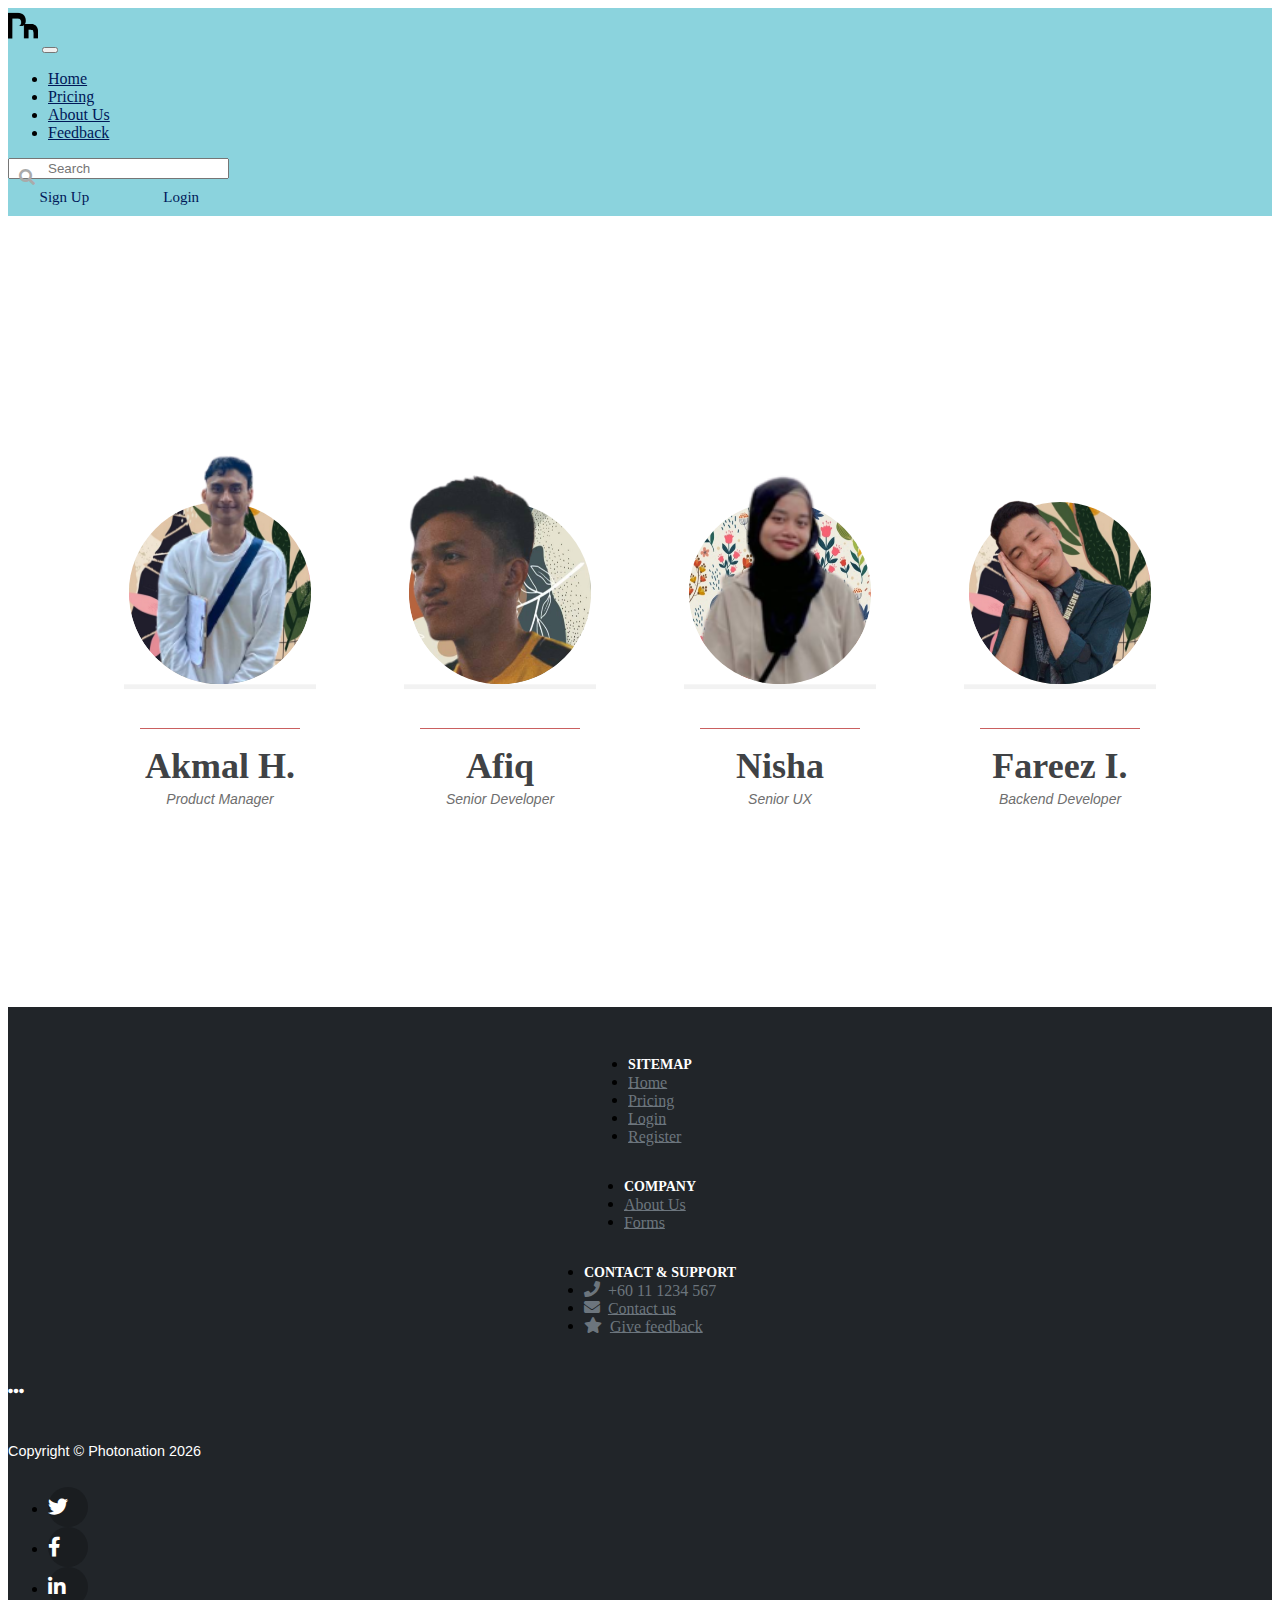
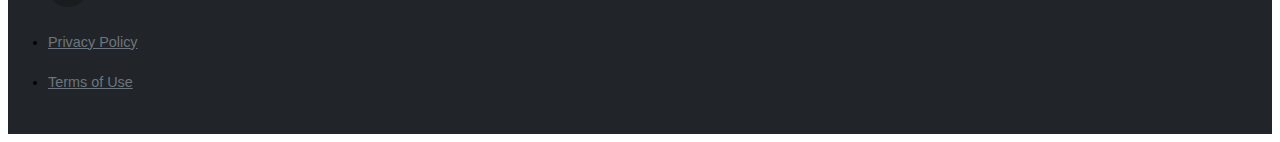
<file: about-us.html>
<!DOCTYPE html>
<html lang="en">
  <head>
    <title>Title</title>
    <!-- Required meta tags -->
    <meta charset="utf-8" />
    <meta
      name="viewport"
      content="width=device-width, initial-scale=1, shrink-to-fit=no"
    />

    <!-- Bootstrap CSS v5.2.1 -->
    <link
      href="https://cdn.jsdelivr.net/npm/bootstrap@5.2.1/dist/css/bootstrap.min.css"
      rel="stylesheet"
      integrity="sha384-iYQeCzEYFbKjA/T2uDLTpkwGzCiq6soy8tYaI1GyVh/UjpbCx/TYkiZhlZB6+fzT"
      crossorigin="anonymous"
    />
    <link
      rel="stylesheet"
      href="https://use.fontawesome.com/releases/v5.3.1/css/all.css"
    />
    <link rel="stylesheet" href="styles/style.css" />
    <link rel="stylesheet" href="styles/about-us.css" />
  </head>

  <body>
    <header>
      <nav class="navbar navbar-expand-lg">
        <div class="container-fluid">
          <a class="navbar-brand" href="index.html"
            ><img src="img/logo.png" width="30px" alt=""
          /></a>
          <button
            class="navbar-toggler hamburger hamburger--spin"
            type="button"
            data-bs-toggle="collapse"
            data-bs-target="#navbarSupportedContent"
            aria-controls="navbarSupportedContent"
            aria-expanded="false"
            aria-label="Toggle navigation"
          >
            <span class="hamburger-box">
              <span class="hamburger-inner"></span>
            </span>
          </button>
          <div class="collapse navbar-collapse" id="navbarSupportedContent">
            <ul class="navbar-nav me-auto mb-2 mb-lg-0">
              <li class="nav-item">
                <a class="nav-link active" aria-current="page" href="index.html">Home</a>
              </li>
              <li class="nav-item">
                <a class="nav-link" href="pricing.html">Pricing</a>
              </li>
              <li class="nav-item">
                <a class="nav-link" href="about-us.html">About Us</a>
              </li>
              <li class="nav-item">
                <a class="nav-link" href="feedback.html">Feedback</a>
              </li>
            </ul>
            <form class="d-flex justify-content-between gap-3">
              <div class="form-group has-search">
                <span class="fa fa-search form-control-feedback"></span>
                <input type="text" class="form-control" placeholder="Search" />
              </div>
              <a href="register.html" class="login rounded-pill">Sign Up</a>
              <a href="login.html" class="login rounded-pill">Login</a>
            </form>
          </div>
        </div>
      </nav>
    </header>
    <main>
      <div class="person">
        <div class="prof-container">
          <div class="container-inner">
            <img
              class="circle"
              src="[data-uri]"
            />
            <img class="img img1" src="img/hisye.png" />
          </div>
        </div>
        <div class="divider"></div>
        <div class="name">Akmal H.</div>
        <div class="title">Product Manager</div>
      </div>
      <div class="person">
        <div class="prof-container">
          <div class="container-inner">
            <img
              class="circle"
              src="[data-uri]"
            />
            <img class="img img2" src="img/apik.png" />
          </div>
        </div>
        <div class="divider"></div>
        <div class="name">Afiq</div>
        <div class="title">Senior Developer</div>
      </div>
      <div class="person">
        <div class="prof-container">
          <div class="container-inner">
            <img
              class="circle"
              src="[data-uri]"
            />
            <img class="img img3" src="img/nisha.png" />
          </div>
        </div>
        <div class="divider"></div>
        <div class="name">Nisha</div>
        <div class="title">Senior UX</div>
      </div>
      <div class="person">
        <div class="prof-container">
          <div class="container-inner">
            <img
              class="circle"
              src="[data-uri]"
            />
            <img class="img img1" src="img/aar.png" />
          </div>
        </div>
        <div class="divider"></div>
        <div class="name">Fareez I.</div>
        <div class="title">Backend Developer</div>
      </div>
    </main>
    <footer>
      <div class="container">
        <div class="row">
          <div class="col-md-4 footer-column">
            <ul class="nav flex-column">
              <li class="nav-item">
                <span class="footer-title">Sitemap</span>
              </li>
              <li class="nav-item">
                <a class="nav-link" href="index.html">Home</a>
              </li>
              <li class="nav-item">
                <a class="nav-link" href="pricing.html">Pricing</a>
              </li>
              <li class="nav-item">
                <a class="nav-link" href="login.html">Login</a>
              </li>
              <li class="nav-item">
                <a class="nav-link" href="register.html">Register</a>
              </li>
            </ul>
          </div>
          <div class="col-md-4 footer-column">
            <ul class="nav flex-column">
              <li class="nav-item">
                <span class="footer-title">Company</span>
              </li>
              <li class="nav-item">
                <a class="nav-link" href="about-us.html">About Us</a>
              </li>
              <li class="nav-item">
                <a class="nav-link" href="feedback.html">Forms</a>
              </li>
            </ul>
          </div>
          <div class="col-md-4 footer-column">
            <ul class="nav flex-column">
              <li class="nav-item">
                <span class="footer-title">Contact & Support</span>
              </li>
              <li class="nav-item">
                <span class="nav-link"
                  ><i class="fas fa-phone"></i>+60 11 1234 567</span
                >
              </li>
              <li class="nav-item">
                <a class="nav-link" href="mailto:number13400@gmail.com"
                  ><i class="fas fa-envelope"></i>Contact us</a
                >
              </li>
              <li class="nav-item">
                <a class="nav-link" href="feedback.html"
                  ><i class="fas fa-star"></i>Give feedback</a
                >
              </li>
            </ul>
          </div>
        </div>

        <div class="text-center"><i class="fas fa-ellipsis-h"></i></div>

        <div class="row text-center">
          <div class="col-md-4 box">
            <span class="copyright quick-links"
              >Copyright &copy; Photonation
              <script>
                document.write(new Date().getFullYear());
              </script>
            </span>
          </div>
          <div class="col-md-4 box">
            <ul class="list-inline social-buttons">
              <li class="list-inline-item">
                <a href="https://twitter.com/apkmstr">
                  <i class="fab fa-twitter"></i>
                </a>
              </li>
              <li class="list-inline-item">
                <a href="https://www.facebook.com/fiqezoid">
                  <i class="fab fa-facebook-f"></i>
                </a>
              </li>
              <li class="list-inline-item">
                <a href="https://www.linkedin.com/in/muhammad-a-a7829a116/">
                  <i class="fab fa-linkedin-in"></i>
                </a>
              </li>
            </ul>
          </div>
          <div class="col-md-4 box">
            <ul class="list-inline quick-links">
              <li class="list-inline-item">
                <a href="#">Privacy Policy</a>
              </li>
              <li class="list-inline-item">
                <a href="#">Terms of Use</a>
              </li>
            </ul>
          </div>
        </div>
      </div>
    </footer>
    <!-- Bootstrap JavaScript Libraries -->
    <script
      src="https://cdn.jsdelivr.net/npm/@popperjs/core@2.11.6/dist/umd/popper.min.js"
      integrity="sha384-oBqDVmMz9ATKxIep9tiCxS/Z9fNfEXiDAYTujMAeBAsjFuCZSmKbSSUnQlmh/jp3"
      crossorigin="anonymous"
    ></script>

    <script
      src="https://cdn.jsdelivr.net/npm/bootstrap@5.2.1/dist/js/bootstrap.min.js"
      integrity="sha384-7VPbUDkoPSGFnVtYi0QogXtr74QeVeeIs99Qfg5YCF+TidwNdjvaKZX19NZ/e6oz"
      crossorigin="anonymous"
    ></script>
  </body>
</html>
</file>
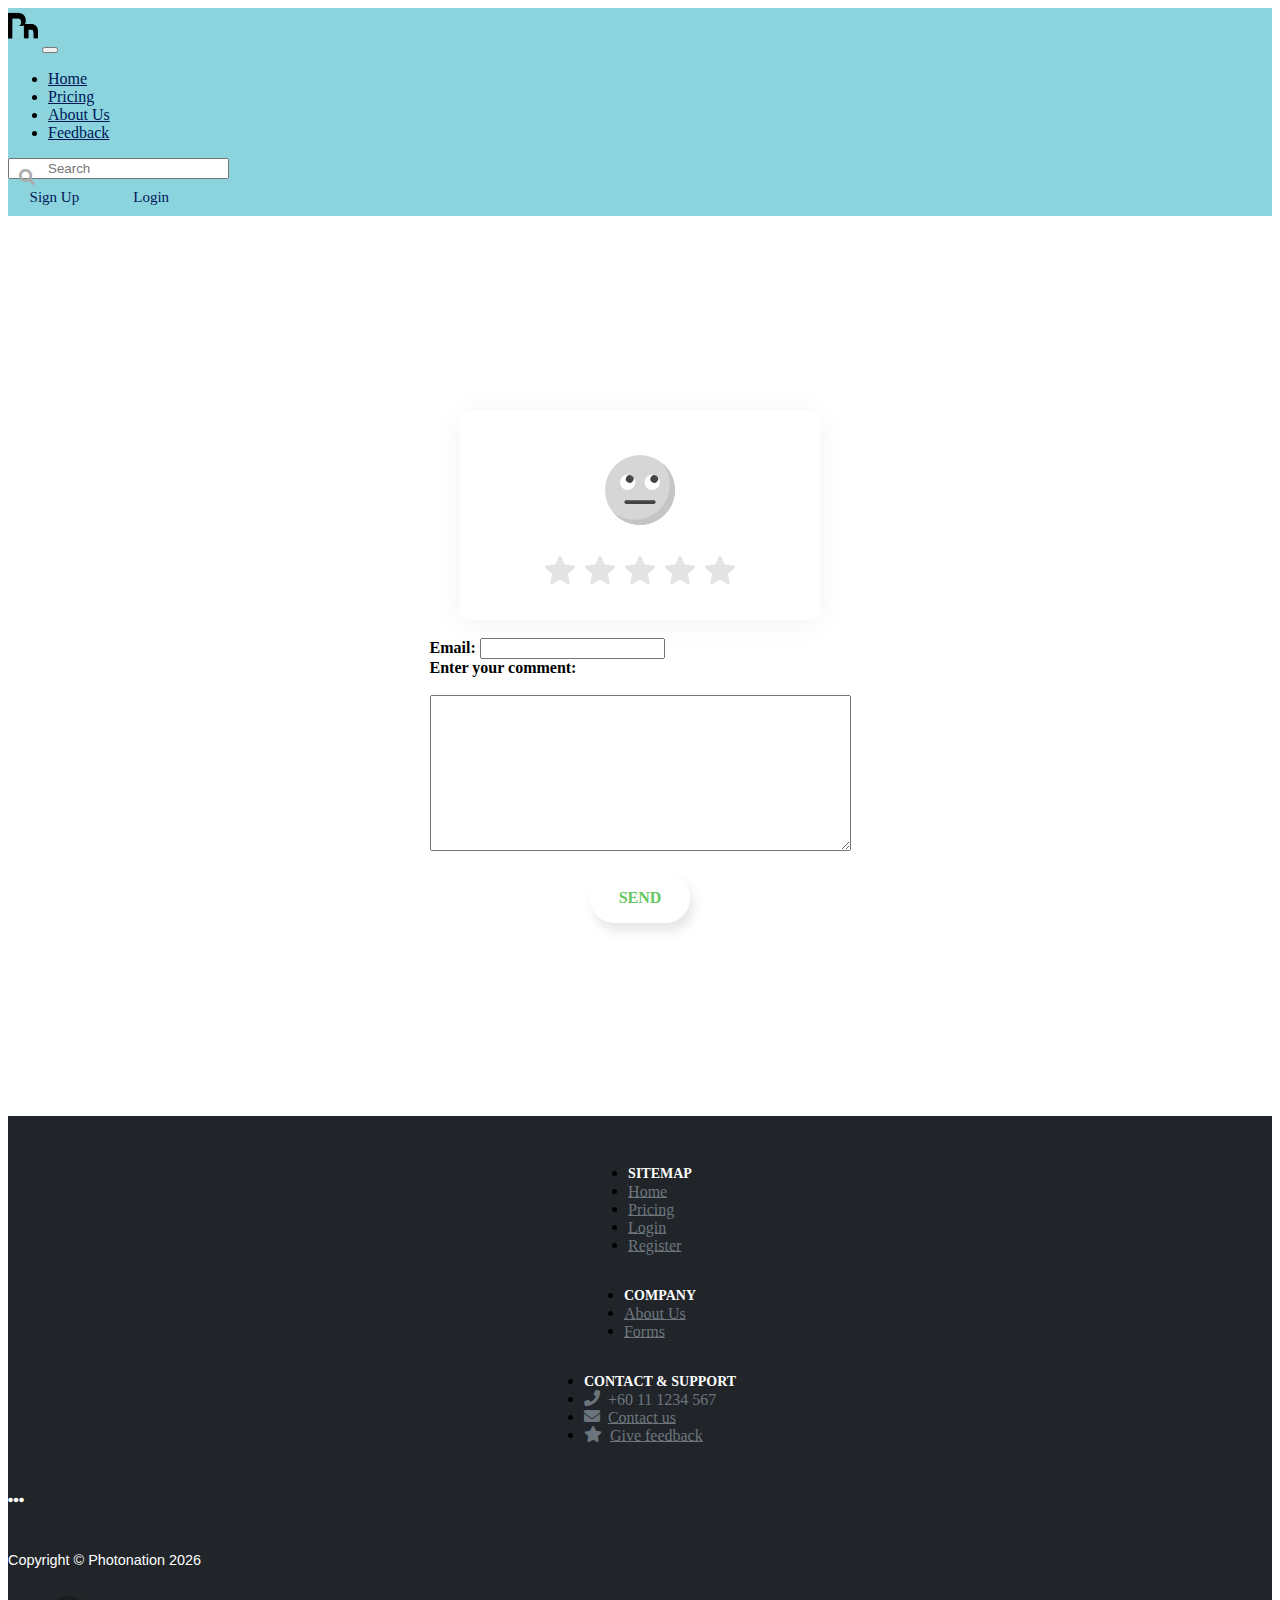
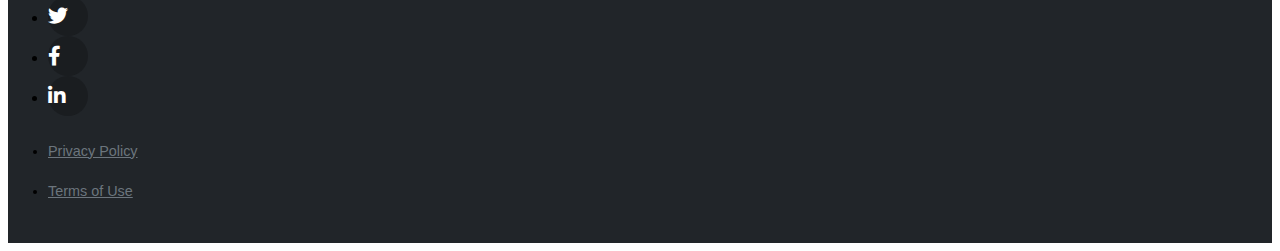
<file: feedback.html>
<!DOCTYPE html>
<html lang="en">
  <head>
    <title>Feedback Form</title>
    <link rel="shortcut icon" href="img/favicon.ico" />
    <!-- Required meta tags -->
    <meta charset="utf-8" />
    <meta
      name="viewport"
      content="width=device-width, initial-scale=1, shrink-to-fit=no"
    />

    <!-- Bootstrap CSS v5.2.1 -->
    <link
      href="https://cdn.jsdelivr.net/npm/bootstrap@5.2.1/dist/css/bootstrap.min.css"
      rel="stylesheet"
      integrity="sha384-iYQeCzEYFbKjA/T2uDLTpkwGzCiq6soy8tYaI1GyVh/UjpbCx/TYkiZhlZB6+fzT"
      crossorigin="anonymous"
    />
    <link
      rel="stylesheet"
      href="https://use.fontawesome.com/releases/v5.3.1/css/all.css"
    />
    <link rel="stylesheet" href="styles/feedback.css" />
    <link rel="stylesheet" href="styles/style.css" />
    <script src="https://cdnjs.cloudflare.com/ajax/libs/jquery/2.2.2/jquery.min.js"></script>
  </head>

  <body>
    <header>
      <nav class="navbar navbar-expand-lg">
        <div class="container-fluid">
          <a class="navbar-brand" href="index.html"
            ><img src="img/logo.png" width="30px" alt=""
          /></a>
          <button
            class="navbar-toggler hamburger hamburger--spin"
            type="button"
            data-bs-toggle="collapse"
            data-bs-target="#navbarSupportedContent"
            aria-controls="navbarSupportedContent"
            aria-expanded="false"
            aria-label="Toggle navigation"
          >
            <span class="hamburger-box">
              <span class="hamburger-inner"></span>
            </span>
          </button>
          <div class="collapse navbar-collapse" id="navbarSupportedContent">
            <ul class="navbar-nav me-auto mb-2 mb-lg-0">
              <li class="nav-item">
                <a class="nav-link active" aria-current="page" href="index.html">Home</a>
              </li>
              <li class="nav-item">
                <a class="nav-link" href="pricing.html">Pricing</a>
              </li>
              <li class="nav-item">
                <a class="nav-link" href="about-us.html">About Us</a>
              </li>
              <li class="nav-item">
                <a class="nav-link" href="feedback.html">Feedback</a>
              </li>
            </ul>
            <form class="d-flex justify-content-between gap-3">
              <div class="form-group has-search">
                <span class="fa fa-search form-control-feedback"></span>
                <input type="text" class="form-control" placeholder="Search" />
              </div>
              <a href="register.html" class="login rounded-pill">Sign Up</a>
              <a href="login.html" class="login rounded-pill">Login</a>
            </form>
          </div>
        </div>
      </nav>
    </header>
    <main>
      <div class="container-feedback">
        <div class="feedback">
          <div class="rating">
            <input type="radio" name="rating" id="rating-5" />
            <label for="rating-5"></label>
            <input type="radio" name="rating" id="rating-4" />
            <label for="rating-4"></label>
            <input type="radio" name="rating" id="rating-3" />
            <label for="rating-3"></label>
            <input type="radio" name="rating" id="rating-2" />
            <label for="rating-2"></label>
            <input type="radio" name="rating" id="rating-1" />
            <label for="rating-1"></label>
            <div class="emoji-wrapper">
              <div class="emoji">
                <svg
                  class="rating-0"
                  xmlns="http://www.w3.org/2000/svg"
                  viewBox="0 0 512 512"
                >
                  <circle cx="256" cy="256" r="256" fill="#ffd93b" />
                  <path
                    d="M512 256c0 141.44-114.64 256-256 256-80.48 0-152.32-37.12-199.28-95.28 43.92 35.52 99.84 56.72 160.72 56.72 141.36 0 256-114.56 256-256 0-60.88-21.2-116.8-56.72-160.72C474.8 103.68 512 175.52 512 256z"
                    fill="#f4c534"
                  />
                  <ellipse
                    transform="scale(-1) rotate(31.21 715.433 -595.455)"
                    cx="166.318"
                    cy="199.829"
                    rx="56.146"
                    ry="56.13"
                    fill="#fff"
                  />
                  <ellipse
                    transform="rotate(-148.804 180.87 175.82)"
                    cx="180.871"
                    cy="175.822"
                    rx="28.048"
                    ry="28.08"
                    fill="#3e4347"
                  />
                  <ellipse
                    transform="rotate(-113.778 194.434 165.995)"
                    cx="194.433"
                    cy="165.993"
                    rx="8.016"
                    ry="5.296"
                    fill="#5a5f63"
                  />
                  <ellipse
                    transform="scale(-1) rotate(31.21 715.397 -1237.664)"
                    cx="345.695"
                    cy="199.819"
                    rx="56.146"
                    ry="56.13"
                    fill="#fff"
                  />
                  <ellipse
                    transform="rotate(-148.804 360.25 175.837)"
                    cx="360.252"
                    cy="175.84"
                    rx="28.048"
                    ry="28.08"
                    fill="#3e4347"
                  />
                  <ellipse
                    transform="scale(-1) rotate(66.227 254.508 -573.138)"
                    cx="373.794"
                    cy="165.987"
                    rx="8.016"
                    ry="5.296"
                    fill="#5a5f63"
                  />
                  <path
                    d="M370.56 344.4c0 7.696-6.224 13.92-13.92 13.92H155.36c-7.616 0-13.92-6.224-13.92-13.92s6.304-13.92 13.92-13.92h201.296c7.696.016 13.904 6.224 13.904 13.92z"
                    fill="#3e4347"
                  />
                </svg>
                <svg
                  class="rating-1"
                  xmlns="http://www.w3.org/2000/svg"
                  viewBox="0 0 512 512"
                >
                  <circle cx="256" cy="256" r="256" fill="#ffd93b" />
                  <path
                    d="M512 256A256 256 0 0 1 56.7 416.7a256 256 0 0 0 360-360c58.1 47 95.3 118.8 95.3 199.3z"
                    fill="#f4c534"
                  />
                  <path
                    d="M328.4 428a92.8 92.8 0 0 0-145-.1 6.8 6.8 0 0 1-12-5.8 86.6 86.6 0 0 1 84.5-69 86.6 86.6 0 0 1 84.7 69.8c1.3 6.9-7.7 10.6-12.2 5.1z"
                    fill="#3e4347"
                  />
                  <path
                    d="M269.2 222.3c5.3 62.8 52 113.9 104.8 113.9 52.3 0 90.8-51.1 85.6-113.9-2-25-10.8-47.9-23.7-66.7-4.1-6.1-12.2-8-18.5-4.2a111.8 111.8 0 0 1-60.1 16.2c-22.8 0-42.1-5.6-57.8-14.8-6.8-4-15.4-1.5-18.9 5.4-9 18.2-13.2 40.3-11.4 64.1z"
                    fill="#f4c534"
                  />
                  <path
                    d="M357 189.5c25.8 0 47-7.1 63.7-18.7 10 14.6 17 32.1 18.7 51.6 4 49.6-26.1 89.7-67.5 89.7-41.6 0-78.4-40.1-82.5-89.7A95 95 0 0 1 298 174c16 9.7 35.6 15.5 59 15.5z"
                    fill="#fff"
                  />
                  <path
                    d="M396.2 246.1a38.5 38.5 0 0 1-38.7 38.6 38.5 38.5 0 0 1-38.6-38.6 38.6 38.6 0 1 1 77.3 0z"
                    fill="#3e4347"
                  />
                  <path
                    d="M380.4 241.1c-3.2 3.2-9.9 1.7-14.9-3.2-4.8-4.8-6.2-11.5-3-14.7 3.3-3.4 10-2 14.9 2.9 4.9 5 6.4 11.7 3 15z"
                    fill="#fff"
                  />
                  <path
                    d="M242.8 222.3c-5.3 62.8-52 113.9-104.8 113.9-52.3 0-90.8-51.1-85.6-113.9 2-25 10.8-47.9 23.7-66.7 4.1-6.1 12.2-8 18.5-4.2 16.2 10.1 36.2 16.2 60.1 16.2 22.8 0 42.1-5.6 57.8-14.8 6.8-4 15.4-1.5 18.9 5.4 9 18.2 13.2 40.3 11.4 64.1z"
                    fill="#f4c534"
                  />
                  <path
                    d="M155 189.5c-25.8 0-47-7.1-63.7-18.7-10 14.6-17 32.1-18.7 51.6-4 49.6 26.1 89.7 67.5 89.7 41.6 0 78.4-40.1 82.5-89.7A95 95 0 0 0 214 174c-16 9.7-35.6 15.5-59 15.5z"
                    fill="#fff"
                  />
                  <path
                    d="M115.8 246.1a38.5 38.5 0 0 0 38.7 38.6 38.5 38.5 0 0 0 38.6-38.6 38.6 38.6 0 1 0-77.3 0z"
                    fill="#3e4347"
                  />
                  <path
                    d="M131.6 241.1c3.2 3.2 9.9 1.7 14.9-3.2 4.8-4.8 6.2-11.5 3-14.7-3.3-3.4-10-2-14.9 2.9-4.9 5-6.4 11.7-3 15z"
                    fill="#fff"
                  />
                </svg>
                <svg
                  class="rating-2"
                  xmlns="http://www.w3.org/2000/svg"
                  viewBox="0 0 512 512"
                >
                  <circle cx="256" cy="256" r="256" fill="#ffd93b" />
                  <path
                    d="M512 256A256 256 0 0 1 56.7 416.7a256 256 0 0 0 360-360c58.1 47 95.3 118.8 95.3 199.3z"
                    fill="#f4c534"
                  />
                  <path
                    d="M336.6 403.2c-6.5 8-16 10-25.5 5.2a117.6 117.6 0 0 0-110.2 0c-9.4 4.9-19 3.3-25.6-4.6-6.5-7.7-4.7-21.1 8.4-28 45.1-24 99.5-24 144.6 0 13 7 14.8 19.7 8.3 27.4z"
                    fill="#3e4347"
                  />
                  <path
                    d="M276.6 244.3a79.3 79.3 0 1 1 158.8 0 79.5 79.5 0 1 1-158.8 0z"
                    fill="#fff"
                  />
                  <circle cx="340" cy="260.4" r="36.2" fill="#3e4347" />
                  <g fill="#fff">
                    <ellipse
                      transform="rotate(-135 326.4 246.6)"
                      cx="326.4"
                      cy="246.6"
                      rx="6.5"
                      ry="10"
                    />
                    <path
                      d="M231.9 244.3a79.3 79.3 0 1 0-158.8 0 79.5 79.5 0 1 0 158.8 0z"
                    />
                  </g>
                  <circle cx="168.5" cy="260.4" r="36.2" fill="#3e4347" />
                  <ellipse
                    transform="rotate(-135 182.1 246.7)"
                    cx="182.1"
                    cy="246.7"
                    rx="10"
                    ry="6.5"
                    fill="#fff"
                  />
                </svg>
                <svg
                  class="rating-3"
                  xmlns="http://www.w3.org/2000/svg"
                  viewBox="0 0 512 512"
                >
                  <circle cx="256" cy="256" r="256" fill="#ffd93b" />
                  <path
                    d="M407.7 352.8a163.9 163.9 0 0 1-303.5 0c-2.3-5.5 1.5-12 7.5-13.2a780.8 780.8 0 0 1 288.4 0c6 1.2 9.9 7.7 7.6 13.2z"
                    fill="#3e4347"
                  />
                  <path
                    d="M512 256A256 256 0 0 1 56.7 416.7a256 256 0 0 0 360-360c58.1 47 95.3 118.8 95.3 199.3z"
                    fill="#f4c534"
                  />
                  <g fill="#fff">
                    <path
                      d="M115.3 339c18.2 29.6 75.1 32.8 143.1 32.8 67.1 0 124.2-3.2 143.2-31.6l-1.5-.6a780.6 780.6 0 0 0-284.8-.6z"
                    />
                    <ellipse cx="356.4" cy="205.3" rx="81.1" ry="81" />
                  </g>
                  <ellipse
                    cx="356.4"
                    cy="205.3"
                    rx="44.2"
                    ry="44.2"
                    fill="#3e4347"
                  />
                  <g fill="#fff">
                    <ellipse
                      transform="scale(-1) rotate(45 454 -906)"
                      cx="375.3"
                      cy="188.1"
                      rx="12"
                      ry="8.1"
                    />
                    <ellipse cx="155.6" cy="205.3" rx="81.1" ry="81" />
                  </g>
                  <ellipse
                    cx="155.6"
                    cy="205.3"
                    rx="44.2"
                    ry="44.2"
                    fill="#3e4347"
                  />
                  <ellipse
                    transform="scale(-1) rotate(45 454 -421.3)"
                    cx="174.5"
                    cy="188"
                    rx="12"
                    ry="8.1"
                    fill="#fff"
                  />
                </svg>
                <svg
                  class="rating-4"
                  xmlns="http://www.w3.org/2000/svg"
                  viewBox="0 0 512 512"
                >
                  <circle cx="256" cy="256" r="256" fill="#ffd93b" />
                  <path
                    d="M512 256A256 256 0 0 1 56.7 416.7a256 256 0 0 0 360-360c58.1 47 95.3 118.8 95.3 199.3z"
                    fill="#f4c534"
                  />
                  <path
                    d="M232.3 201.3c0 49.2-74.3 94.2-74.3 94.2s-74.4-45-74.4-94.2a38 38 0 0 1 74.4-11.1 38 38 0 0 1 74.3 11.1z"
                    fill="#e24b4b"
                  />
                  <path
                    d="M96.1 173.3a37.7 37.7 0 0 0-12.4 28c0 49.2 74.3 94.2 74.3 94.2C80.2 229.8 95.6 175.2 96 173.3z"
                    fill="#d03f3f"
                  />
                  <path
                    d="M215.2 200c-3.6 3-9.8 1-13.8-4.1-4.2-5.2-4.6-11.5-1.2-14.1 3.6-2.8 9.7-.7 13.9 4.4 4 5.2 4.6 11.4 1.1 13.8z"
                    fill="#fff"
                  />
                  <path
                    d="M428.4 201.3c0 49.2-74.4 94.2-74.4 94.2s-74.3-45-74.3-94.2a38 38 0 0 1 74.4-11.1 38 38 0 0 1 74.3 11.1z"
                    fill="#e24b4b"
                  />
                  <path
                    d="M292.2 173.3a37.7 37.7 0 0 0-12.4 28c0 49.2 74.3 94.2 74.3 94.2-77.8-65.7-62.4-120.3-61.9-122.2z"
                    fill="#d03f3f"
                  />
                  <path
                    d="M411.3 200c-3.6 3-9.8 1-13.8-4.1-4.2-5.2-4.6-11.5-1.2-14.1 3.6-2.8 9.7-.7 13.9 4.4 4 5.2 4.6 11.4 1.1 13.8z"
                    fill="#fff"
                  />
                  <path
                    d="M381.7 374.1c-30.2 35.9-75.3 64.4-125.7 64.4s-95.4-28.5-125.8-64.2a17.6 17.6 0 0 1 16.5-28.7 627.7 627.7 0 0 0 218.7-.1c16.2-2.7 27 16.1 16.3 28.6z"
                    fill="#3e4347"
                  />
                  <path
                    d="M256 438.5c25.7 0 50-7.5 71.7-19.5-9-33.7-40.7-43.3-62.6-31.7-29.7 15.8-62.8-4.7-75.6 34.3 20.3 10.4 42.8 17 66.5 17z"
                    fill="#e24b4b"
                  />
                </svg>
                <svg
                  class="rating-5"
                  xmlns="http://www.w3.org/2000/svg"
                  viewBox="0 0 512 512"
                >
                  <g fill="#ffd93b">
                    <circle cx="256" cy="256" r="256" />
                    <path
                      d="M512 256A256 256 0 0 1 56.8 416.7a256 256 0 0 0 360-360c58 47 95.2 118.8 95.2 199.3z"
                    />
                  </g>
                  <path
                    d="M512 99.4v165.1c0 11-8.9 19.9-19.7 19.9h-187c-13 0-23.5-10.5-23.5-23.5v-21.3c0-12.9-8.9-24.8-21.6-26.7-16.2-2.5-30 10-30 25.5V261c0 13-10.5 23.5-23.5 23.5h-187A19.7 19.7 0 0 1 0 264.7V99.4c0-10.9 8.8-19.7 19.7-19.7h472.6c10.8 0 19.7 8.7 19.7 19.7z"
                    fill="#e9eff4"
                  />
                  <path
                    d="M204.6 138v88.2a23 23 0 0 1-23 23H58.2a23 23 0 0 1-23-23v-88.3a23 23 0 0 1 23-23h123.4a23 23 0 0 1 23 23z"
                    fill="#45cbea"
                  />
                  <path
                    d="M476.9 138v88.2a23 23 0 0 1-23 23H330.3a23 23 0 0 1-23-23v-88.3a23 23 0 0 1 23-23h123.4a23 23 0 0 1 23 23z"
                    fill="#e84d88"
                  />
                  <g fill="#38c0dc">
                    <path
                      d="M95.2 114.9l-60 60v15.2l75.2-75.2zM123.3 114.9L35.1 203v23.2c0 1.8.3 3.7.7 5.4l116.8-116.7h-29.3z"
                    />
                  </g>
                  <g fill="#d23f77">
                    <path
                      d="M373.3 114.9l-66 66V196l81.3-81.2zM401.5 114.9l-94.1 94v17.3c0 3.5.8 6.8 2.2 9.8l121.1-121.1h-29.2z"
                    />
                  </g>
                  <path
                    d="M329.5 395.2c0 44.7-33 81-73.4 81-40.7 0-73.5-36.3-73.5-81s32.8-81 73.5-81c40.5 0 73.4 36.3 73.4 81z"
                    fill="#3e4347"
                  />
                  <path
                    d="M256 476.2a70 70 0 0 0 53.3-25.5 34.6 34.6 0 0 0-58-25 34.4 34.4 0 0 0-47.8 26 69.9 69.9 0 0 0 52.6 24.5z"
                    fill="#e24b4b"
                  />
                  <path
                    d="M290.3 434.8c-1 3.4-5.8 5.2-11 3.9s-8.4-5.1-7.4-8.7c.8-3.3 5.7-5 10.7-3.8 5.1 1.4 8.5 5.3 7.7 8.6z"
                    fill="#fff"
                    opacity=".2"
                  />
                </svg>
              </div>
            </div>
          </div>
        </div>
        <form>
          <br />
          <div class="mb-3">
            <label for="" class="form-label"><b>Email:</b></label>
            <input
              type="text"
              class="form-control"
              name=""
              id=""
              aria-describedby="helpId"
              placeholder=""
            />
          </div>
          <label for="paragraph"><b>Enter your comment:</b></label
          ><br />
          <br />
          <textarea
            id="paragraph"
            class="form-control"
            name="paragraph"
            rows="10"
            cols="50"
          ></textarea>
        </form>
        <br />
        <input id="checkbox" class="checkbox" type="checkbox" name="checkbox" />
        <label class="button" for="checkbox">
          <span class="front">Send</span>
          <span class="back">Done</span>
        </label>
      </div>
    </main>
    <footer>
      <div class="container">
        <div class="row">
          <div class="col-md-4 footer-column">
            <ul class="nav flex-column">
              <li class="nav-item">
                <span class="footer-title">Sitemap</span>
              </li>
              <li class="nav-item">
                <a class="nav-link" href="index.html">Home</a>
              </li>
              <li class="nav-item">
                <a class="nav-link" href="pricing.html">Pricing</a>
              </li>
              <li class="nav-item">
                <a class="nav-link" href="login.html">Login</a>
              </li>
              <li class="nav-item">
                <a class="nav-link" href="register.html">Register</a>
              </li>
            </ul>
          </div>
          <div class="col-md-4 footer-column">
            <ul class="nav flex-column">
              <li class="nav-item">
                <span class="footer-title">Company</span>
              </li>
              <li class="nav-item">
                <a class="nav-link" href="about-us.html">About Us</a>
              </li>
              <li class="nav-item">
                <a class="nav-link" href="feedback.html">Forms</a>
              </li>
            </ul>
          </div>
          <div class="col-md-4 footer-column">
            <ul class="nav flex-column">
              <li class="nav-item">
                <span class="footer-title">Contact & Support</span>
              </li>
              <li class="nav-item">
                <span class="nav-link"
                  ><i class="fas fa-phone"></i>+60 11 1234 567</span
                >
              </li>
              <li class="nav-item">
                <a class="nav-link" href="mailto:number13400@gmail.com"
                  ><i class="fas fa-envelope"></i>Contact us</a
                >
              </li>
              <li class="nav-item">
                <a class="nav-link" href="feedback.html"
                  ><i class="fas fa-star"></i>Give feedback</a
                >
              </li>
            </ul>
          </div>
        </div>

        <div class="text-center"><i class="fas fa-ellipsis-h"></i></div>

        <div class="row text-center">
          <div class="col-md-4 box">
            <span class="copyright quick-links"
              >Copyright &copy; Photonation
              <script>
                document.write(new Date().getFullYear());
              </script>
            </span>
          </div>
          <div class="col-md-4 box">
            <ul class="list-inline social-buttons">
              <li class="list-inline-item">
                <a href="https://twitter.com/apkmstr">
                  <i class="fab fa-twitter"></i>
                </a>
              </li>
              <li class="list-inline-item">
                <a href="https://www.facebook.com/fiqezoid">
                  <i class="fab fa-facebook-f"></i>
                </a>
              </li>
              <li class="list-inline-item">
                <a href="https://www.linkedin.com/in/muhammad-a-a7829a116/">
                  <i class="fab fa-linkedin-in"></i>
                </a>
              </li>
            </ul>
          </div>
          <div class="col-md-4 box">
            <ul class="list-inline quick-links">
              <li class="list-inline-item">
                <a href="#">Privacy Policy</a>
              </li>
              <li class="list-inline-item">
                <a href="#">Terms of Use</a>
              </li>
            </ul>
          </div>
        </div>
      </div>
    </footer>
    <!-- Bootstrap JavaScript Libraries -->
    <script
      src="https://cdn.jsdelivr.net/npm/@popperjs/core@2.11.6/dist/umd/popper.min.js"
      integrity="sha384-oBqDVmMz9ATKxIep9tiCxS/Z9fNfEXiDAYTujMAeBAsjFuCZSmKbSSUnQlmh/jp3"
      crossorigin="anonymous"
    ></script>

    <script
      src="https://cdn.jsdelivr.net/npm/bootstrap@5.2.1/dist/js/bootstrap.min.js"
      integrity="sha384-7VPbUDkoPSGFnVtYi0QogXtr74QeVeeIs99Qfg5YCF+TidwNdjvaKZX19NZ/e6oz"
      crossorigin="anonymous"
    ></script>
    <script src="components/navbar.js"></script>
  </body>
</html>
</file>
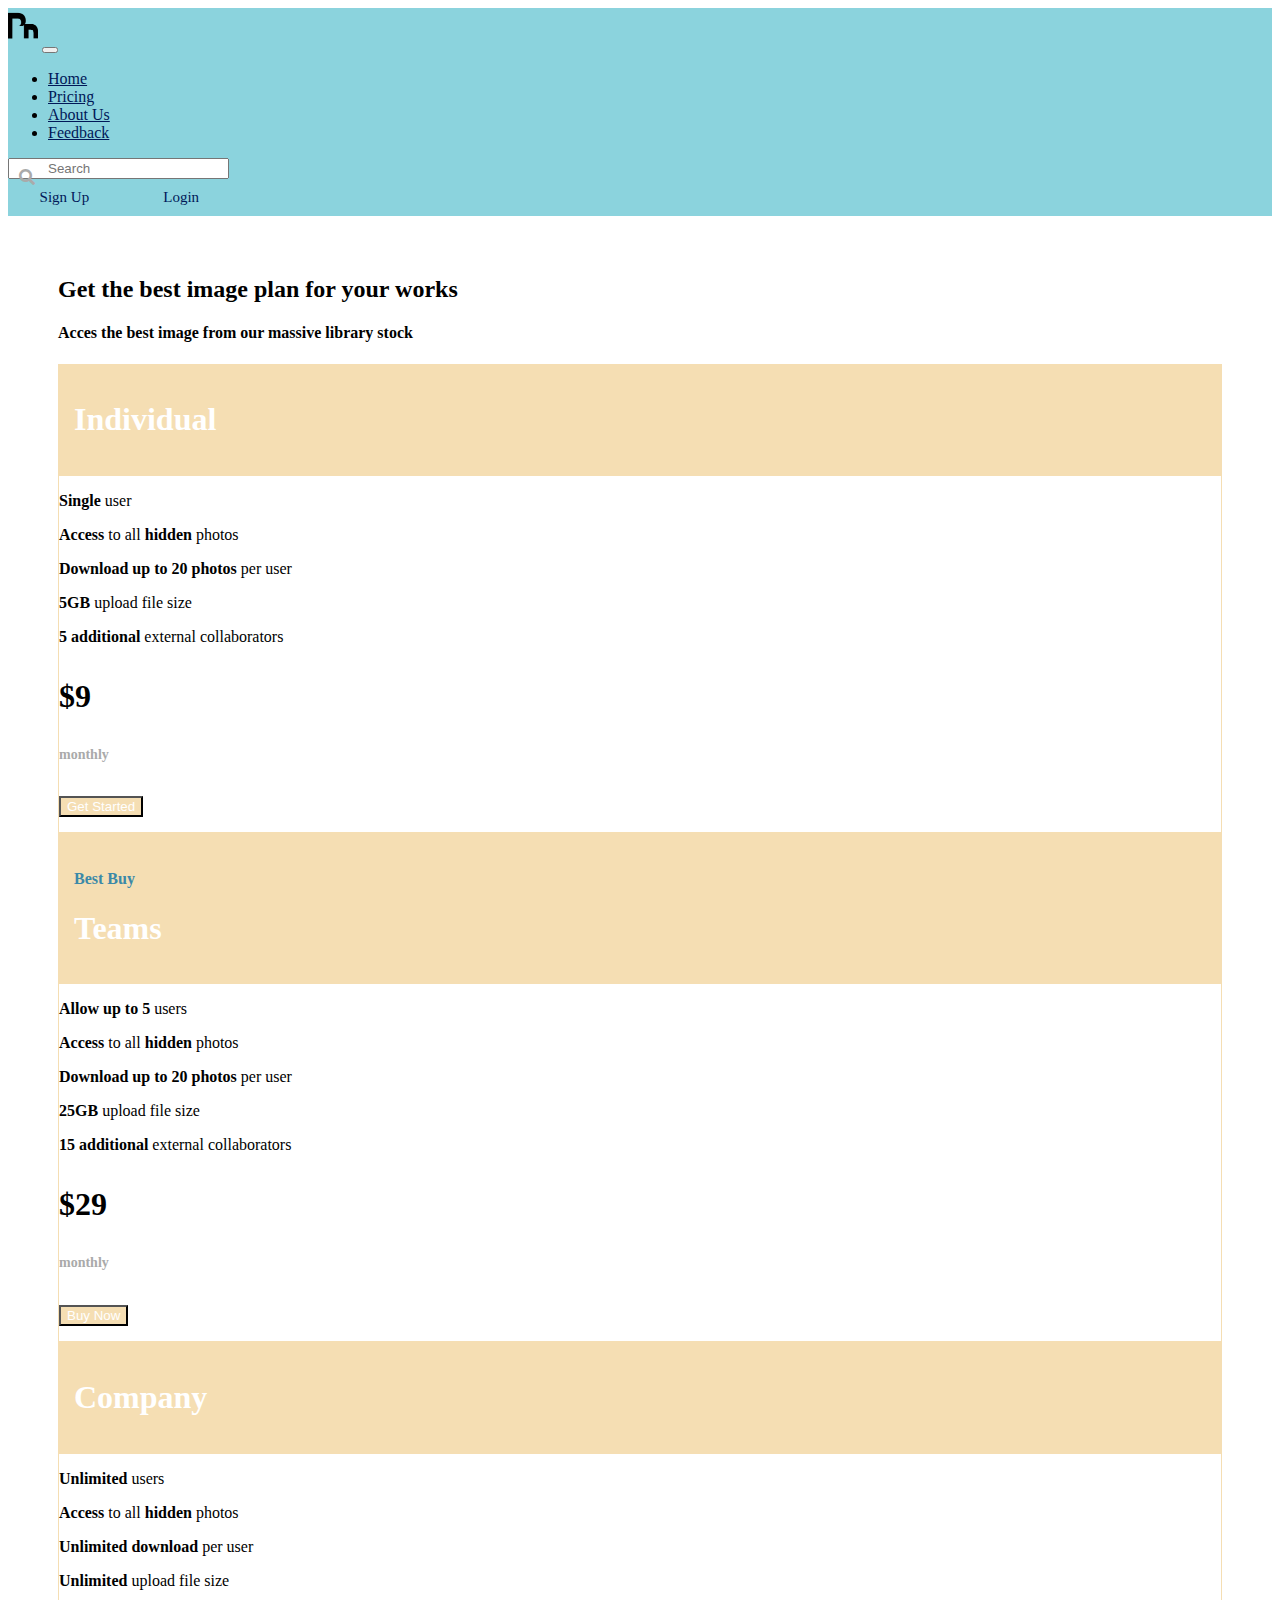
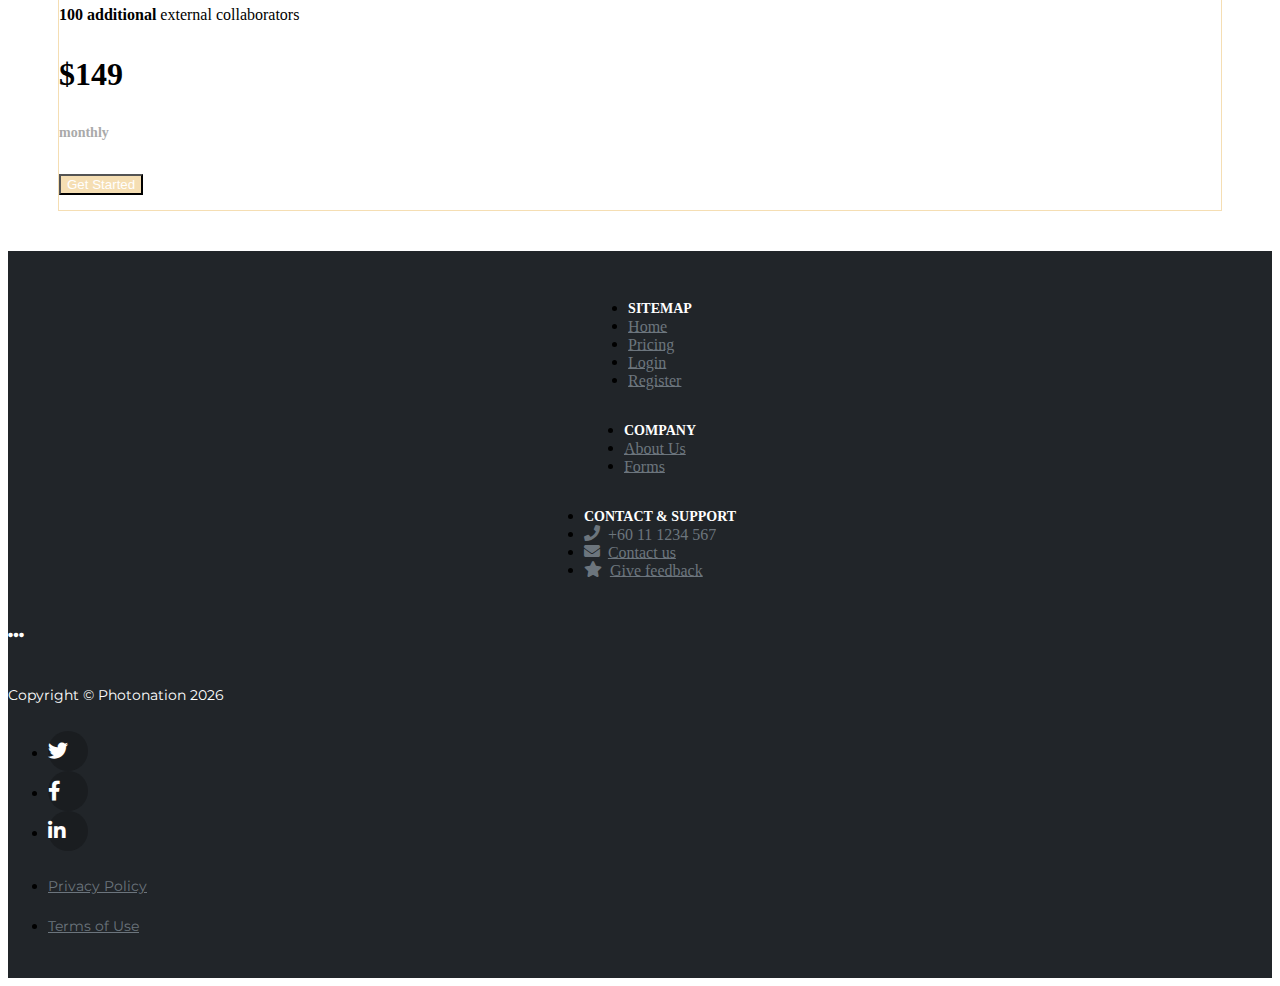
<file: pricing.html>
<!DOCTYPE html>
<html lang="en">
  <head>
    <title>Pricing Page</title>
    <link rel="shortcut icon" href="img/favicon.ico" />
    <meta charset="utf-8" />
    <meta name="viewport" content="width=device-width, initial-scale=1" />
    <link
      href="https://cdn.jsdelivr.net/npm/bootstrap@5.0.2/dist/css/bootstrap.min.css"
      rel="stylesheet"
      integrity="sha384-EVSTQN3/azprG1Anm3QDgpJLIm9Nao0Yz1ztcQTwFspd3yD65VohhpuuCOmLASjC"
      crossorigin="anonymous"
    />
    <link
      href="https://fonts.googleapis.com/css?family=Montserrat"
      rel="stylesheet"
      type="text/css"
    />
    <link
      href="https://fonts.googleapis.com/css?family=Lato"
      rel="stylesheet"
      type="text/css"
    />
    <script
      src="https://cdn.jsdelivr.net/npm/bootstrap@5.0.2/dist/js/bootstrap.bundle.min.js"
      integrity="sha384-MrcW6ZMFYlzcLA8Nl+NtUVF0sA7MsXsP1UyJoMp4YLEuNSfAP+JcXn/tWtIaxVXM"
      crossorigin="anonymous"
    ></script>
    <link
      rel="stylesheet"
      href="https://use.fontawesome.com/releases/v5.3.1/css/all.css"
    />
    <link rel="stylesheet" href="styles/style.css" />
    <style>
      #pricing {
        padding: 40px 50px;
      }

      .panel {
        border: 1px solid wheat;
        border-radius: 30 !important;
        transition: box-shadow 0.5s;
      }

      .panel:hover {
        box-shadow: 5px 0px 40px rgba(0, 0, 0, 0.2);
      }

      .panel-footer .btn:hover {
        border: 1px solid wheat;
        background-color: #fff !important;
        color: wheat;
      }

      .panel-heading {
        color: #fff !important;
        background-color: wheat !important;
        padding: 15px;
        border-bottom: 1px solid transparent;
        border-top-left-radius: 0px;
        border-top-right-radius: 0px;
        border-bottom-left-radius: 0px;
        border-bottom-right-radius: 0px;
      }

      .panel-footer {
        background-color: white !important;
      }

      .panel-footer h3 {
        font-size: 32px;
      }

      .panel-footer h4 {
        color: #aaa;
        font-size: 14px;
      }

      .panel-footer .btn {
        margin: 15px 0;
        background-color: wheat;
        color: #fff;
      }
    </style>
  </head>

  <body>
    <nav class="navbar navbar-expand-lg">
      <div class="container-fluid">
        <a class="navbar-brand" href="index.html"
          ><img src="img/logo.png" width="30px" alt=""
        /></a>
        <button
          class="navbar-toggler hamburger hamburger--spin"
          type="button"
          data-bs-toggle="collapse"
          data-bs-target="#navbarSupportedContent"
          aria-controls="navbarSupportedContent"
          aria-expanded="false"
          aria-label="Toggle navigation"
        >
          <span class="hamburger-box">
            <span class="hamburger-inner"></span>
          </span>
        </button>
        <div class="collapse navbar-collapse" id="navbarSupportedContent">
          <ul class="navbar-nav me-auto mb-2 mb-lg-0">
            <li class="nav-item">
              <a class="nav-link active" aria-current="page" href="index.html">Home</a>
            </li>
            <li class="nav-item">
              <a class="nav-link" href="pricing.html">Pricing</a>
            </li>
            <li class="nav-item">
              <a class="nav-link" href="about-us.html">About Us</a>
            </li>
            <li class="nav-item">
              <a class="nav-link" href="feedback.html">Feedback</a>
            </li>
          </ul>
          <form class="d-flex justify-content-between gap-3">
            <div class="form-group has-search">
              <span class="fa fa-search form-control-feedback"></span>
              <input type="text" class="form-control" placeholder="Search" />
            </div>
            <a href="register.html" class="login rounded-pill">Sign Up</a>
            <a href="login.html" class="login rounded-pill">Login</a>
          </form>
        </div>
      </div>
    </nav>
    <!-- Container (Pricing Section) -->
    <div id="pricing" class="container-fluid">
      <div class="text-center">
        <h2>Get the best image plan for your works</h2>
        <h4>Acces the best image from our massive library stock</h4>
      </div>
      <div class="row slideanim">
        <div class="col-sm-4 col-xs-12">
          <div class="panel panel-default text-center">
            <div class="panel-heading">
              <h1>Individual</h1>
            </div>
            <div class="panel-body">
              <p><strong>Single</strong> user</p>
              <p>
                <strong>Access</strong> to all <strong>hidden</strong> photos
              </p>
              <p><strong>Download up to 20 photos</strong> per user</p>
              <p><strong>5GB</strong> upload file size</p>
              <p><strong>5 additional</strong> external collaborators</p>
            </div>
            <div class="panel-footer">
              <h3>$9</h3>
              <h4>monthly</h4>
              <a href="payment.html"
                ><button class="btn btn-lg">Get Started</button></a
              >
            </div>
          </div>
        </div>
        <div class="col-sm-4 col-xs-12">
          <div class="panel panel-default text-center">
            <div class="panel-heading">
              <h4>
                <span style="color: rgb(59, 137, 168)"
                  ><strong>Best Buy</strong></span
                >
              </h4>
              <h1>Teams</h1>
            </div>
            <div class="panel-body">
              <p><strong>Allow up to 5</strong> users</p>
              <p>
                <strong>Access</strong> to all <strong>hidden</strong> photos
              </p>
              <p><strong>Download up to 20 photos</strong> per user</p>
              <p><strong>25GB</strong> upload file size</p>
              <p><strong>15 additional</strong> external collaborators</p>
            </div>
            <div class="panel-footer">
              <h3>$29</h3>
              <h4>monthly</h4>
              <a href="payment.html"
                ><button class="btn btn-lg">Buy Now</button></a
              >
            </div>
          </div>
        </div>
        <div class="col-sm-4 col-xs-12">
          <div class="panel panel-default text-center">
            <div class="panel-heading">
              <h1>Company</h1>
            </div>
            <div class="panel-body">
              <p><strong>Unlimited</strong> users</p>
              <p>
                <strong>Access</strong> to all <strong>hidden</strong> photos
              </p>
              <p><strong>Unlimited download</strong> per user</p>
              <p><strong>Unlimited</strong> upload file size</p>
              <p><strong>100 additional</strong> external collaborators</p>
            </div>
            <div class="panel-footer">
              <h3>$149</h3>
              <h4>monthly</h4>
              <a href="payment.html"
                ><button class="btn btn-lg">Get Started</button></a
              >
            </div>
          </div>
        </div>
      </div>
    </div>
    <footer>
      <div class="container">
        <div class="row">
          <div class="col-md-4 footer-column">
            <ul class="nav flex-column">
              <li class="nav-item">
                <span class="footer-title">Sitemap</span>
              </li>
              <li class="nav-item">
                <a class="nav-link" href="index.html">Home</a>
              </li>
              <li class="nav-item">
                <a class="nav-link" href="pricing.html">Pricing</a>
              </li>
              <li class="nav-item">
                <a class="nav-link" href="login.html">Login</a>
              </li>
              <li class="nav-item">
                <a class="nav-link" href="register.html">Register</a>
              </li>
            </ul>
          </div>
          <div class="col-md-4 footer-column">
            <ul class="nav flex-column">
              <li class="nav-item">
                <span class="footer-title">Company</span>
              </li>
              <li class="nav-item">
                <a class="nav-link" href="about-us.html">About Us</a>
              </li>
              <li class="nav-item">
                <a class="nav-link" href="feedback.html">Forms</a>
              </li>
            </ul>
          </div>
          <div class="col-md-4 footer-column">
            <ul class="nav flex-column">
              <li class="nav-item">
                <span class="footer-title">Contact & Support</span>
              </li>
              <li class="nav-item">
                <span class="nav-link"
                  ><i class="fas fa-phone"></i>+60 11 1234 567</span
                >
              </li>
              <li class="nav-item">
                <a class="nav-link" href="mailto:number13400@gmail.com"
                  ><i class="fas fa-envelope"></i>Contact us</a
                >
              </li>
              <li class="nav-item">
                <a class="nav-link" href="feedback.html"
                  ><i class="fas fa-star"></i>Give feedback</a
                >
              </li>
            </ul>
          </div>
        </div>

        <div class="text-center"><i class="fas fa-ellipsis-h"></i></div>

        <div class="row text-center">
          <div class="col-md-4 box">
            <span class="copyright quick-links"
              >Copyright &copy; Photonation
              <script>
                document.write(new Date().getFullYear());
              </script>
            </span>
          </div>
          <div class="col-md-4 box">
            <ul class="list-inline social-buttons">
              <li class="list-inline-item">
                <a href="https://twitter.com/apkmstr">
                  <i class="fab fa-twitter"></i>
                </a>
              </li>
              <li class="list-inline-item">
                <a href="https://www.facebook.com/fiqezoid">
                  <i class="fab fa-facebook-f"></i>
                </a>
              </li>
              <li class="list-inline-item">
                <a href="https://www.linkedin.com/in/muhammad-a-a7829a116/">
                  <i class="fab fa-linkedin-in"></i>
                </a>
              </li>
            </ul>
          </div>
          <div class="col-md-4 box">
            <ul class="list-inline quick-links">
              <li class="list-inline-item">
                <a href="#">Privacy Policy</a>
              </li>
              <li class="list-inline-item">
                <a href="#">Terms of Use</a>
              </li>
            </ul>
          </div>
        </div>
      </div>
    </footer>
    <script src="components/navbar.js"></script>
  </body>
</html>
</file>
<file: styles/style.css>
.container-card {
  display: flex;
  justify-content: center;
  align-items: center;
  flex-wrap: wrap;
}

.card {
  cursor: pointer;
}

.navbar {
  background-color: #8bd3dd;
}

.navbar a {
  color: #001858;
}

.has-search .form-control {
  padding-left: 2.375rem;
}

.has-search .form-control-feedback {
  position: absolute;
  z-index: 2;
  display: block;
  width: 2.375rem;
  height: 2.375rem;
  line-height: 2.375rem;
  text-align: center;
  pointer-events: none;
  color: #aaa;
}

.login {
  background-color: var(--bs-orange);
  border: none;
  color: white;
  padding: 10px;
  text-align: center;
  text-decoration: none;
  display: inline-block;
  font-size: 15px;
  /* margin: 4px 2px; */
  width: 5.8rem;
}

.carousel-item img {
  width: 1080px;
  height: 900px;
}

a {
  color: #6c757d;
}
a:hover {
  color: #fec503;
  text-decoration: none;
}
::selection {
  background: #fec503;
  text-shadow: none;
}
footer {
  padding: 2rem 0;
  background-color: #212529;
}
.footer-column:not(:first-child) {
  padding-top: 2rem;
}
@media (min-width: 768px) {
  .footer-column:not(:first-child) {
    padding-top: 0rem;
  }
}
.footer-column {
  text-align: center;
}
.footer-column .nav-item .nav-link {
  padding: 0.1rem 0;
}
.footer-column .nav-item span.nav-link {
  color: #6c757d;
}
.footer-column .nav-item span.footer-title {
  font-size: 14px;
  font-weight: 700;
  color: #fff;
  text-transform: uppercase;
}
.footer-column .nav-item .fas {
  margin-right: 0.5rem;
}
.footer-column ul {
  display: inline-block;
}
@media (min-width: 768px) {
  .footer-column ul {
    text-align: left;
  }
}
ul.social-buttons {
  margin-bottom: 0;
}
ul.social-buttons li a:active,
ul.social-buttons li a:focus,
ul.social-buttons li a:hover {
  background-color: #fec503;
}
ul.social-buttons li a {
  font-size: 20px;
  line-height: 40px;
  display: block;
  width: 40px;
  height: 40px;
  -webkit-transition: all 0.3s;
  -moz-transition: all 0.3s;
  transition: all 0.3s;
  color: #fff;
  border-radius: 100%;
  outline: 0;
  background-color: #1a1d20;
}
footer .quick-links {
  font-size: 90%;
  line-height: 40px;
  margin-bottom: 0;
  text-transform: none;
  font-family: Montserrat, "Helvetica Neue", Helvetica, Arial, sans-serif;
}
.copyright {
  color: white;
}
.fa-ellipsis-h {
  color: white;
  padding: 2rem 0;
}
</file>
<file: styles/about-us.css>
@import url("https://fonts.googleapis.com/css2?family=Merriweather:wght@900&family=Sumana:wght@700&display=swap");

main {
    display: flex;
    justify-content: center;
    margin-top: 200px;
    margin-bottom: 200px;
}
.person {
  align-items: center;
  display: flex;
  flex-direction: column;
  width: 280px;
}
.prof-container {
  border-radius: 50%;
  height: 312px;
  -webkit-tap-highlight-color: transparent;
  transform: scale(0.48);
  transition: transform 250ms cubic-bezier(0.4, 0, 0.2, 1);
  width: 400px;
}
.prof-container:after {
  background-color: #f2f2f2;
  content: "";
  height: 10px;
  position: absolute;
  top: 390px;
  width: 100%;
}
.prof-container:hover {
  transform: scale(0.54);
}
.container-inner {
  clip-path: path(
    "M 390,400 C 390,504.9341 304.9341,590 200,590 95.065898,590 10,504.9341 10,400 V 10 H 200 390 Z"
  );
  position: relative;
  transform-origin: 50%;
  top: -200px;
}
.circle {
  background-color: #fee7d3;
  border-radius: 50%;
  cursor: pointer;
  height: 380px;
  left: 10px;
  pointer-events: none;
  position: absolute;
  top: 210px;
  width: 380px;
}
.img {
  pointer-events: none;
  position: relative;
  transform: translateY(20px) scale(1.15);
  transform-origin: 50% bottom;
  transition: transform 300ms cubic-bezier(0.4, 0, 0.2, 1);
}
.prof-container:hover .img {
  transform: translateY(0) scale(1.2);
}
.img1 {
  left: 22px;
  top: 164px;
  width: 340px;
}
.img2 {
  left: -46px;
  top: 174px;
  width: 444px;
}
.img3 {
  left: -16px;
  top: 144px;
  width: 466px;
}
.divider {
  background-color: #ca6060;
  height: 1px;
  width: 160px;
}
.name {
  color: #404245;
  font-size: 36px;
  font-weight: 600;
  margin-top: 16px;
  text-align: center;
}
.title {
  color: #6e6e6e;
  font-family: arial;
  font-size: 14px;
  font-style: italic;
  margin-top: 4px;
}
</file>
<file: styles/feedback.css>
* {
  box-sizing: border-box;
}
.container-feedback {
  background-image: url("https://www.toptal.com/designers/subtlepatterns/patterns/concrete-texture.png");
  display: flex;
  flex-direction: column;
  flex-wrap: wrap;
  height: 100vh;
  align-items: center;
  justify-content: center;
  padding: 0 20px;
}
.rating {
  display: flex;
  width: 100%;
  justify-content: center;
  overflow: hidden;
  flex-direction: row-reverse;
  height: 150px;
  position: relative;
}
.rating-0 {
  filter: grayscale(100%);
}
.rating > input {
  display: none;
}
.rating > label {
  cursor: pointer;
  width: 40px;
  height: 40px;
  margin-top: auto;
  background-image: url("data:image/svg+xml;charset=UTF-8,%3csvg xmlns='http://www.w3.org/2000/svg' width='126.729' height='126.73'%3e%3cpath fill='%23e3e3e3' d='M121.215 44.212l-34.899-3.3c-2.2-.2-4.101-1.6-5-3.7l-12.5-30.3c-2-5-9.101-5-11.101 0l-12.4 30.3c-.8 2.1-2.8 3.5-5 3.7l-34.9 3.3c-5.2.5-7.3 7-3.4 10.5l26.3 23.1c1.7 1.5 2.4 3.7 1.9 5.9l-7.9 32.399c-1.2 5.101 4.3 9.3 8.9 6.601l29.1-17.101c1.9-1.1 4.2-1.1 6.1 0l29.101 17.101c4.6 2.699 10.1-1.4 8.899-6.601l-7.8-32.399c-.5-2.2.2-4.4 1.9-5.9l26.3-23.1c3.8-3.5 1.6-10-3.6-10.5z'/%3e%3c/svg%3e");
  background-repeat: no-repeat;
  background-position: center;
  background-size: 76%;
  transition: 0.3s;
}
.rating > input:checked ~ label,
.rating > input:checked ~ label ~ label {
  background-image: url("data:image/svg+xml;charset=UTF-8,%3csvg xmlns='http://www.w3.org/2000/svg' width='126.729' height='126.73'%3e%3cpath fill='%23fcd93a' d='M121.215 44.212l-34.899-3.3c-2.2-.2-4.101-1.6-5-3.7l-12.5-30.3c-2-5-9.101-5-11.101 0l-12.4 30.3c-.8 2.1-2.8 3.5-5 3.7l-34.9 3.3c-5.2.5-7.3 7-3.4 10.5l26.3 23.1c1.7 1.5 2.4 3.7 1.9 5.9l-7.9 32.399c-1.2 5.101 4.3 9.3 8.9 6.601l29.1-17.101c1.9-1.1 4.2-1.1 6.1 0l29.101 17.101c4.6 2.699 10.1-1.4 8.899-6.601l-7.8-32.399c-.5-2.2.2-4.4 1.9-5.9l26.3-23.1c3.8-3.5 1.6-10-3.6-10.5z'/%3e%3c/svg%3e");
}
.rating > input:not(:checked) ~ label:hover,
.rating > input:not(:checked) ~ label:hover ~ label {
  background-image: url("data:image/svg+xml;charset=UTF-8,%3csvg xmlns='http://www.w3.org/2000/svg' width='126.729' height='126.73'%3e%3cpath fill='%23d8b11e' d='M121.215 44.212l-34.899-3.3c-2.2-.2-4.101-1.6-5-3.7l-12.5-30.3c-2-5-9.101-5-11.101 0l-12.4 30.3c-.8 2.1-2.8 3.5-5 3.7l-34.9 3.3c-5.2.5-7.3 7-3.4 10.5l26.3 23.1c1.7 1.5 2.4 3.7 1.9 5.9l-7.9 32.399c-1.2 5.101 4.3 9.3 8.9 6.601l29.1-17.101c1.9-1.1 4.2-1.1 6.1 0l29.101 17.101c4.6 2.699 10.1-1.4 8.899-6.601l-7.8-32.399c-.5-2.2.2-4.4 1.9-5.9l26.3-23.1c3.8-3.5 1.6-10-3.6-10.5z'/%3e%3c/svg%3e");
}
.emoji-wrapper {
  width: 100%;
  text-align: center;
  height: 100px;
  overflow: hidden;
  position: absolute;
  top: 0;
  left: 0;
}
.emoji-wrapper:before,
.emoji-wrapper:after {
  content: "";
  height: 15px;
  width: 100%;
  position: absolute;
  left: 0;
  z-index: 1;
}
.emoji-wrapper:before {
  top: 0;
  background: linear-gradient(
    to bottom,
    rgba(255, 255, 255, 1) 0%,
    rgba(255, 255, 255, 1) 35%,
    rgba(255, 255, 255, 0) 100%
  );
}
.emoji-wrapper:after {
  bottom: 0;
  background: linear-gradient(
    to top,
    rgba(255, 255, 255, 1) 0%,
    rgba(255, 255, 255, 1) 35%,
    rgba(255, 255, 255, 0) 100%
  );
}
.emoji {
  display: flex;
  flex-direction: column;
  align-items: center;
  transition: 0.3s;
}
.emoji > svg {
  margin: 15px 0;
  width: 70px;
  height: 70px;
  flex-shrink: 0;
}
#rating-1:checked ~ .emoji-wrapper > .emoji {
  transform: translateY(-100px);
}
#rating-2:checked ~ .emoji-wrapper > .emoji {
  transform: translateY(-200px);
}
#rating-3:checked ~ .emoji-wrapper > .emoji {
  transform: translateY(-300px);
}
#rating-4:checked ~ .emoji-wrapper > .emoji {
  transform: translateY(-400px);
}
#rating-5:checked ~ .emoji-wrapper > .emoji {
  transform: translateY(-500px);
}
.feedback {
  max-width: 360px;
  background-color: #fff;
  width: 100%;
  padding: 30px;
  border-radius: 8px;
  display: flex;
  flex-direction: column;
  flex-wrap: wrap;
  align-items: center;
  box-shadow: 0 4px 30px rgba(0, 0, 0, 0.05);
}

.checkbox {
  display: none;
}

.button {
  display: block;
  width: 100px;
  height: 50px;
  top: 175px;
  left: 150px;
  border-radius: 25px;
  text-align: center;
  line-height: 46px;
  text-transform: uppercase;
  font-weight: 600;
  transform-style: preserve-3d;
  transition: all 0.5s ease-in-out;
  cursor: pointer;
  box-shadow: 4px 8px 12px 0 rgba(0, 0, 0, 0.1);
}
.button .front,
.button .back {
  box-sizing: border-box;
  position: absolute;
  display: block;
  z-index: 2;
  top: 0;
  left: 0;
  right: 0;
  bottom: 0;
  color: #64c760;
  background: #fff;
  border: 2px solid #fff;
  border-radius: 25px;
  -webkit-backface-visibility: hidden;
  backface-visibility: hidden;
  transform: rotateX(0);
}
.button .back {
  z-index: 1;
  color: #fff;
  background: #64c760;
  border: 2px solid #fff;
  transform: rotateX(180deg);
}

.checkbox:checked ~ .button {
  transform: rotateX(180deg);
  box-shadow: 4px -8px 12px 0 rgba(0, 0, 0, 0.1);
}
</file>
